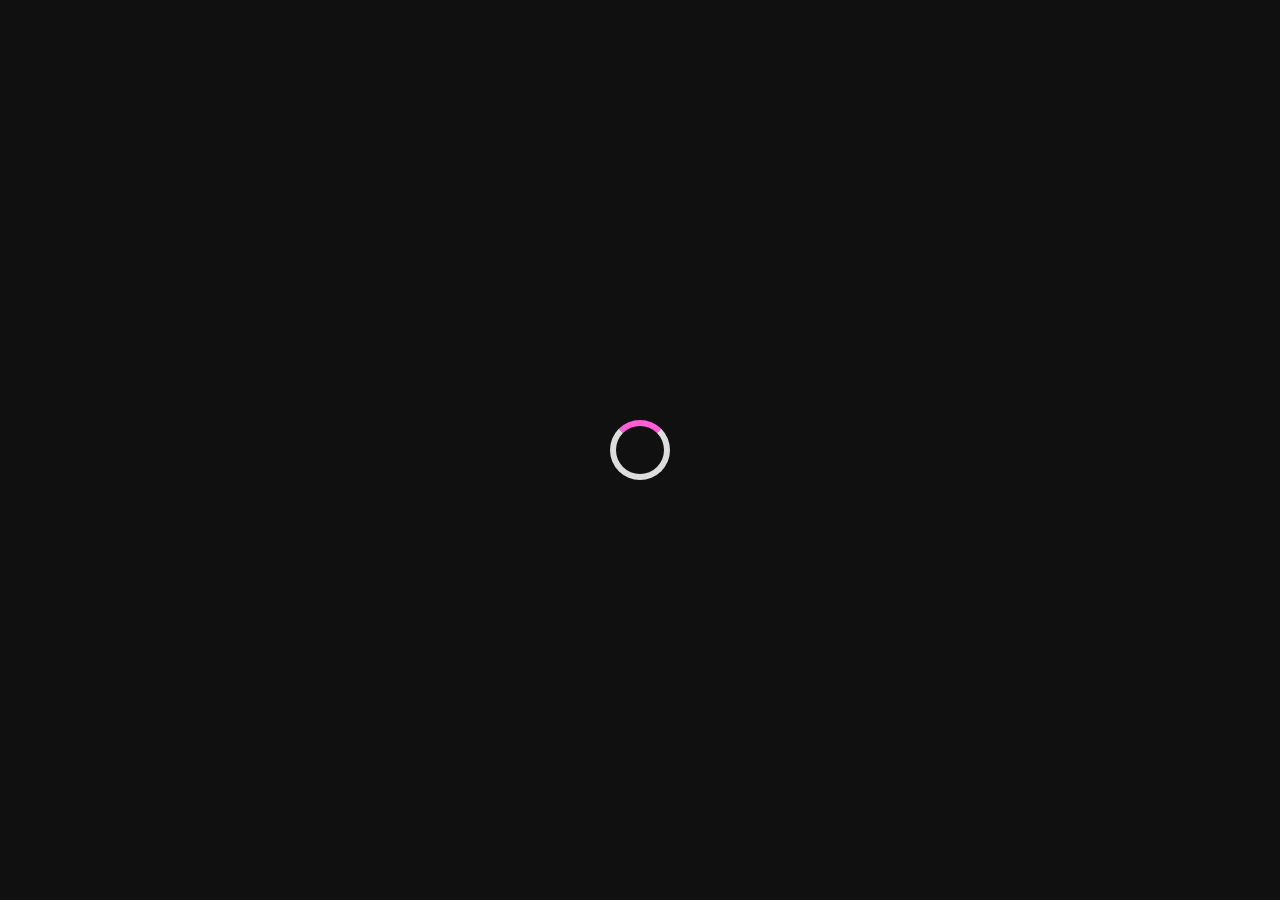
<file: index.html>
<!DOCTYPE html>
<html lang="en">
<head>
    <meta charset="UTF-8">
    <meta name="viewport" content="width=device-width, initial-scale=1.0">
    <title>Eternally Me & You</title>
    <link rel="stylesheet" href="style.css">
    <link rel="icon" type="image/png" href="./imgs/E.M.Y..png">
</head>
<body>

    <!-- Loader -->
    <div id="loader" aria-hidden="true">
        <div class="spinner" role="status" aria-label="Carregando"></div>
    </div>

    <!-- Header -->
    <header class="header">
        <div class="container">

            <a href="./index.html"><img src="./imgs/E.M.Y..png" alt="Logo do projeto E.M.Y." class="logo"></a>

            <nav id="nav-menu">
                <ul class="navegacao">
                    <li><a href="./index.html"><strong class="pagina-ativa">Home</strong></a></li>
                    <li><a href="">HE</a></li>
                    <li><a href="">HE</a></li>
                    <li><a href="">HE</a></li>
                    <li><a href="">HA</a></li>
                </ul>
            </nav>

        </div>
    </header>

    <!-- Main -->
    <main>

        <h1>Fazer um home monstruoso fi</h1>

        <button><a href="./headerPages/CARTA/carta.html">cartinha</a></button>

    </main>
    
    <script src="main.js"></script>

</body>
</html>
</file>
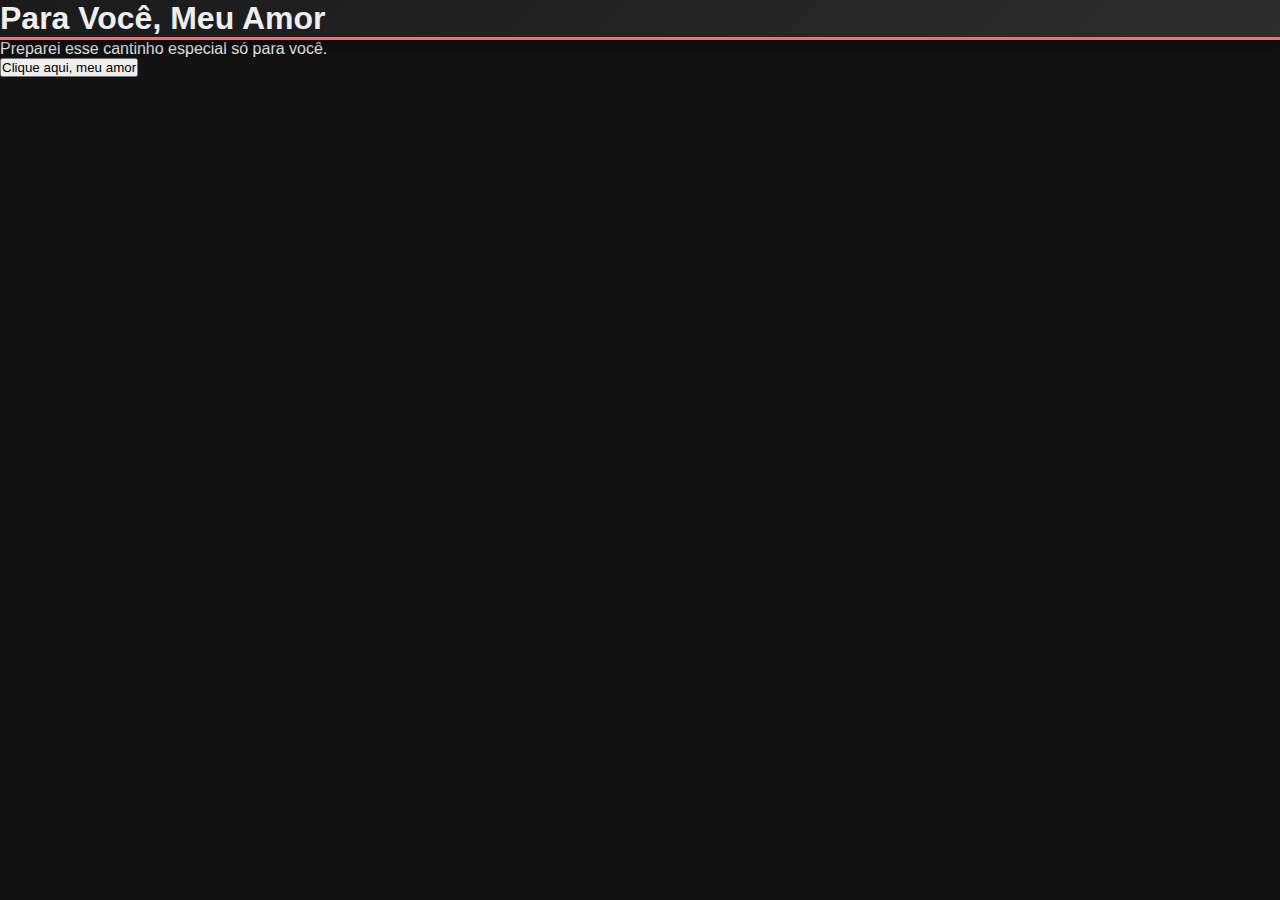
<file: headerPages/CARTA/carta.html>
<!DOCTYPE html>
<html lang="en">
<head>
    <meta charset="UTF-8">
    <meta name="viewport" content="width=device-width, initial-scale=1.0">
    <title>Eternally Me & You</title>
    <link rel="stylesheet" href="carta.css">
</head>
<body>

    <header>
    <h1>Para Você, Meu Amor</h1>
    </header>


    <div class="container">
    <p>Preparei esse cantinho especial só para você.</p>
    <button class="btn" onclick="mostrarMensagem()">Clique aqui, meu amor</button>
    <p id="mensagem"></p>
    </div>
    
    <script src="carta.js"></script>

</body>
</html>
</file>
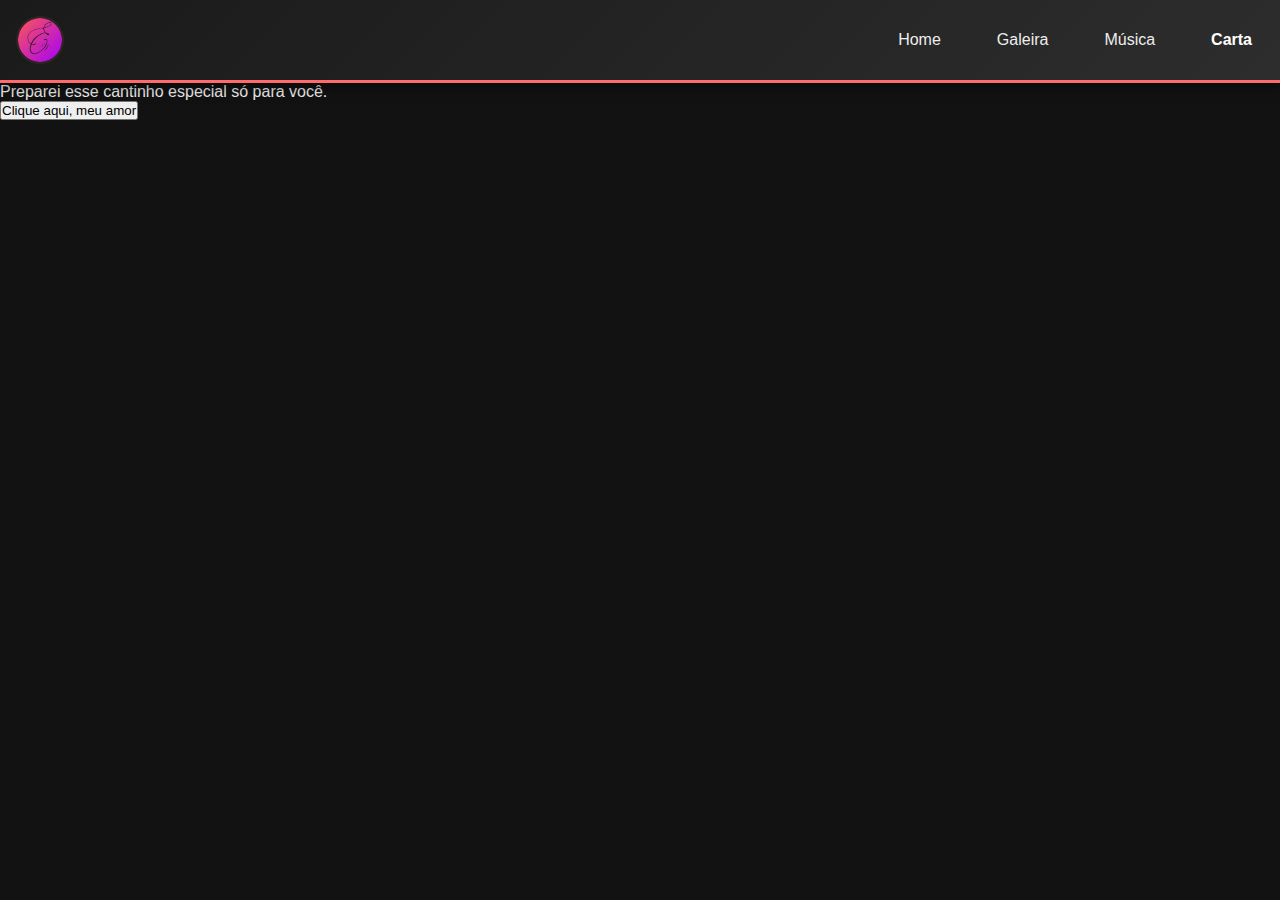
<file: headerPages/mail/carta.html>
<!DOCTYPE html>
<html lang="en">
<head>
    <meta charset="UTF-8">
    <meta name="viewport" content="width=device-width, initial-scale=1.0">
    <title>Eternally Me & You</title>
    <link rel="stylesheet" href="carta.css">
</head>
<body>

    <!-- Header -->
    <header class="header">
        <div class="container">

            <a href="../../index.html"><img src="../../imgs/E.M.Y..png" alt="Logo do projeto E.M.Y." class="logo"></a>

            <nav id="nav-menu">
                <ul class="navegacao">
                    <li><a href="../../index.html">Home</a></li>
                    <li><a href="../imgs/galeria.html">Galeira</a></li>
                    <li><a href="../music/musica.html">Música</a></li>
                    <li><a href="../mail/carta.html"><strong class="pagina-ativa">Carta</strong></a></li>
                </ul>
            </nav>

        </div>
    </header>

    <div class="container">
    <p>Preparei esse cantinho especial só para você.</p>
    <button class="btn" onclick="mostrarMensagem()">Clique aqui, meu amor</button>
    <p id="mensagem"></p>
    </div>
    
    <script src="carta.js"></script>

</body>
</html>
</file>
<file: style.css>
@import url(./global/global.css);
</file>
<file: headerPages/CARTA/carta.css>
@import url(../../global/global.css);
</file>
<file: headerPages/mail/carta.css>
@import url(../../global/global.css);
</file>
